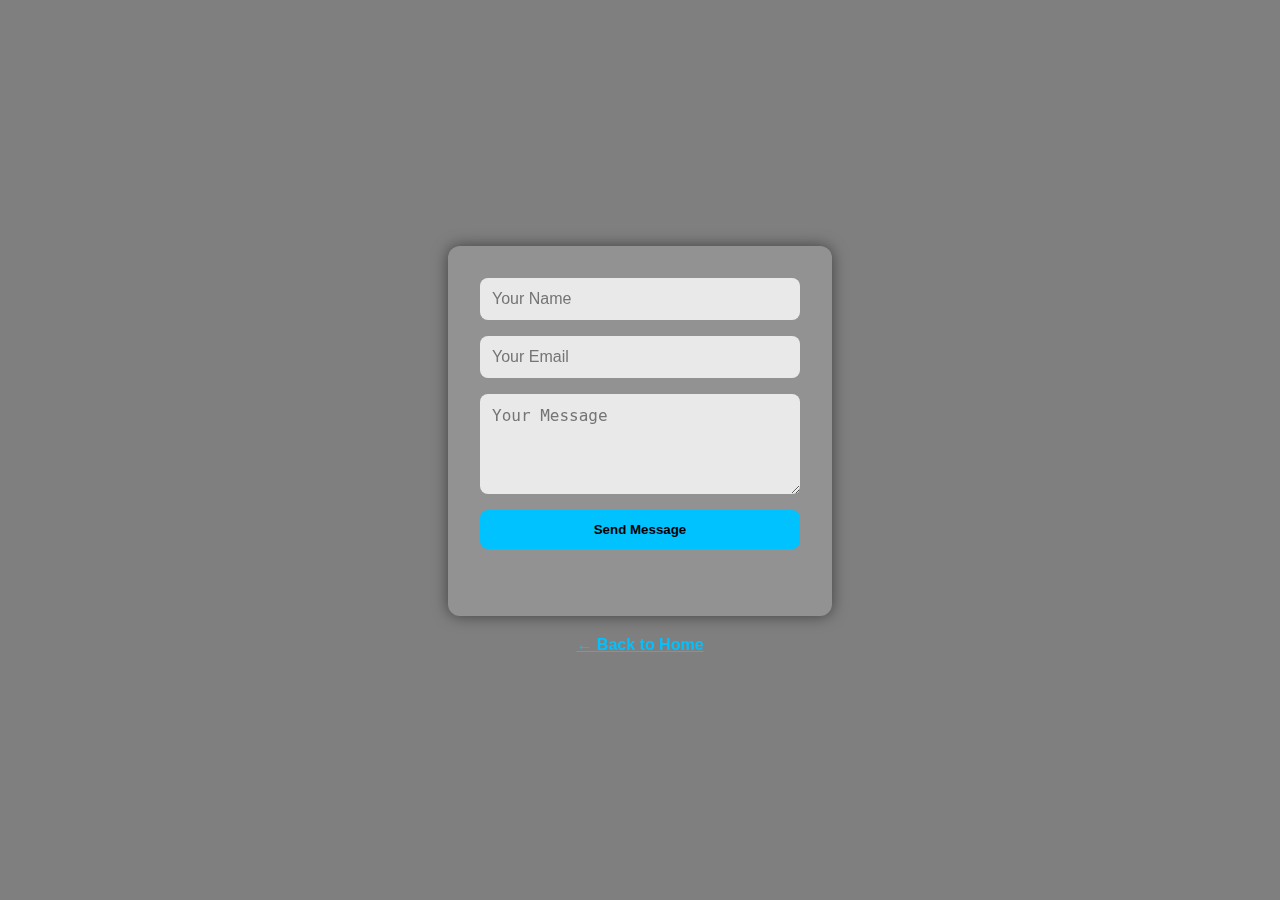
<file: contact.html>
<!DOCTYPE html>
<html lang="en">
<head>
  <meta charset="UTF-8" />
  <meta name="viewport" content="width=device-width, initial-scale=1" />
  <title>Contact Us</title>
  <style>
    /* Full page background image */
    body {
      margin: 0;
      font-family: 'Segoe UI', Tahoma, Geneva, Verdana, sans-serif;
      background: url('https://images.unsplash.com/photo-1506744038136-46273834b3fb?auto=format&fit=crop&w=1470&q=80') no-repeat center center fixed;
      background-size: cover;
      display: flex;
      justify-content: center;
      align-items: center;
      height: 100vh;
      color: white;
      flex-direction: column;
    }

    /* Overlay for better contrast */
    body::before {
      content: '';
      position: fixed;
      top: 0; left: 0; right: 0; bottom: 0;
      background: rgba(0, 0, 0, 0.5);
      z-index: -1;
    }

    form {
      background: rgba(255, 255, 255, 0.15);
      padding: 2rem;
      border-radius: 12px;
      width: 320px;
      box-shadow: 0 0 15px rgba(0, 0, 0, 0.5);
      display: flex;
      flex-direction: column;
      backdrop-filter: blur(8px);
    }

    input, textarea {
      margin-bottom: 1rem;
      padding: 0.75rem;
      border: none;
      border-radius: 8px;
      font-size: 1rem;
      background: rgba(255, 255, 255, 0.8);
      color: #111;
      transition: background-color 0.3s ease;
    }

    input:focus, textarea:focus {
      outline: 2px solid #00c2ff;
      background: #fff;
      color: #000;
    }

    button {
      padding: 0.75rem;
      background-color: #00c2ff;
      border: none;
      border-radius: 8px;
      color: black;
      font-weight: bold;
      cursor: pointer;
      transition: background-color 0.3s ease;
    }

    button:hover {
      background-color: #0077aa;
      color: white;
    }

    #response {
      margin-top: 1rem;
      text-align: center;
      min-height: 1.2em;
      font-weight: 600;
      font-size: 1rem;
    }

    /* Back to home link styling */
    .back-home {
      margin-top: 20px;
      color: #00c2ff;
      text-decoration: underline;
      cursor: pointer;
      font-weight: 600;
      font-size: 1rem;
      user-select: none;
    }
    .back-home:hover {
      color: #0077aa;
    }
  </style>
</head>
<body>
  <form id="contactForm">
    <input type="text" name="name" placeholder="Your Name" required />
    <input type="email" name="email" placeholder="Your Email" required />
    <textarea name="message" rows="4" placeholder="Your Message" required></textarea>
    <button type="submit">Send Message</button>
    <div id="response"></div>
  </form>

  <a href="index.html" class="back-home">← Back to Home</a>

  <script>
    const form = document.getElementById('contactForm');
    const response = document.getElementById('response');

    form.addEventListener('submit', e => {
      e.preventDefault();

      const data = new FormData(form);

      fetch('https://script.google.com/macros/s/AKfycbwSCQoLYOYg1lMDJ31nuCr9COVO63cVtJXGxLddJ6PPodr4GukSW8VYBBtdqWaTTpz7/exec', {
        method: 'POST',
        body: data,
      })
      .then(res => res.json())
      .then(data => {
        if (data.result === 'success') {
          response.style.color = 'lightgreen';
          response.textContent = 'Message sent successfully!';
          form.reset();
        } else {
          response.style.color = 'tomato';
          response.textContent = 'Failed to send message.';
        }
      })
      .catch(() => {
        response.style.color = 'tomato';
        response.textContent = 'Error sending message.';
      });
    });
  </script>
</body>
</html>
</file>
